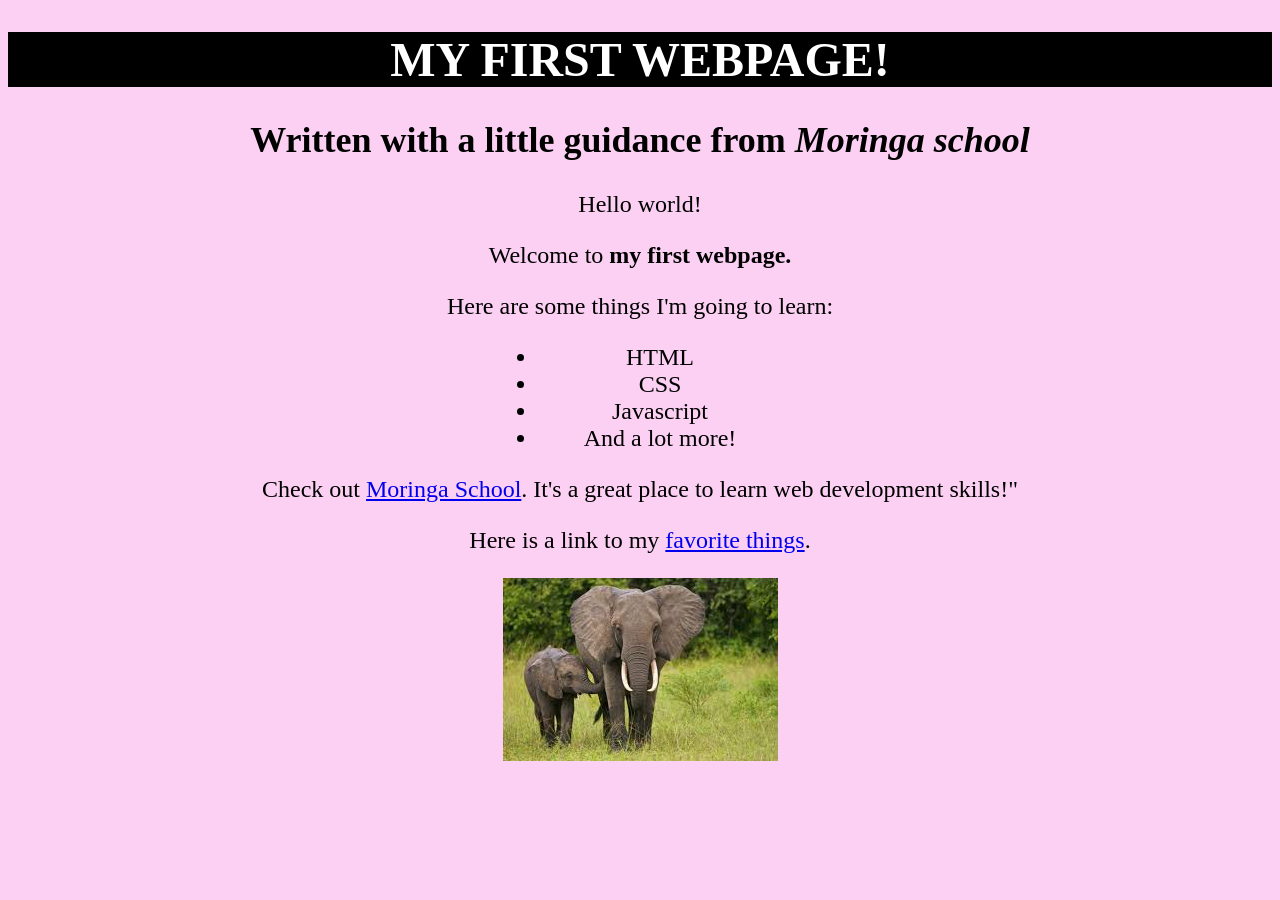
<file: index.html>
<!DOCTYPE html>
<html>
  <head>
    <title>My first website!</title>
    <!--<link rel="stylesheet" href="css/styles.css" type ="text/css">-->
    <link rel="stylesheet" href="css/styles2.css" type = "text/css">

  </head>
  <body>
    <h1>My first webpage!</h1>
    <h2>Written with a little guidance from<em> Moringa school</em></h2>
    <p>Hello world!</p>
    <p>Welcome to <strong>my first webpage.</strong></p>
    <p>Here are some things I'm going to learn:</p>
    <ul>
      <li>HTML</li>
      <li>CSS</li>
      <li>Javascript</li>
      <li>And a lot more!</li>
    </ul>
    <p>Check out <a href="http://moringaschool.com/">
      Moringa School</a>. It's a great place to learn web development skills!"</p>
    <p>Here is a link to my <a href ="my-favorite-things.html">favorite things</a>.</p>
    <img src="images/elephant.jpg" alt="A photo of an elephant">
  </body>
</html>
</file>
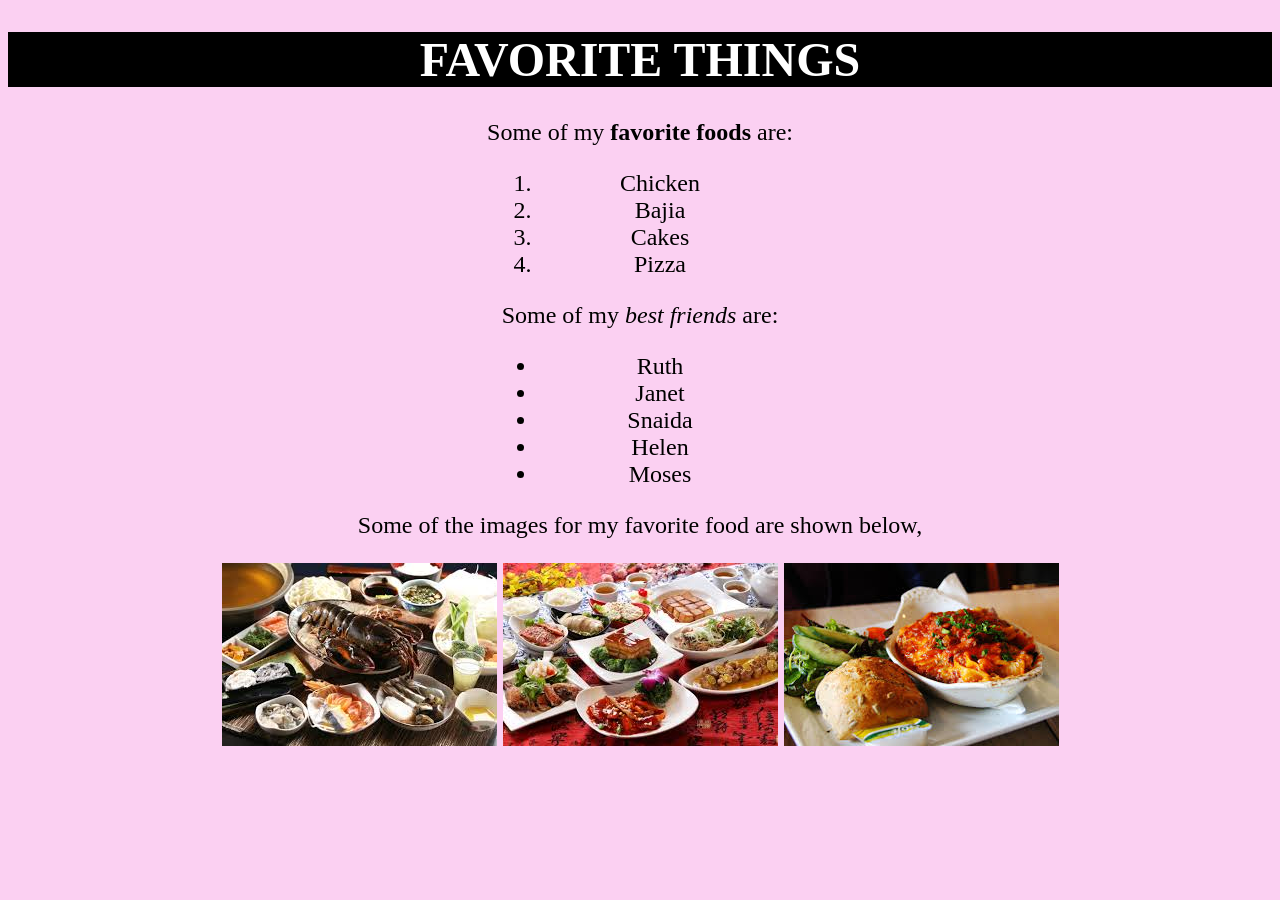
<file: my-favorite-things.html>
<!DOCTYPE html>
<html>
  <head>
    <title>Favorite things</title>
    <link rel="stylesheet" href="css/styles2.css" type ="text/css">
    <!--<link rel="stylesheet" href="css/styles.css" type ="text/css">-->
  </head>
  <body>
    <h1>Favorite things</h1>
    <p>Some of my <strong>favorite foods</strong> are:</p>
    <ol>
      <li>Chicken</li>
      <li>Bajia</li>
      <li>Cakes</li>
      <li>Pizza</li>
    </ol>
    <p>Some of my <em>best friends</em> are:</p>
    <ul>
      <li>Ruth</li>
      <li>Janet</li>
      <li>Snaida</li>
      <li>Helen</li>
      <li>Moses</li>
    </ul>
    <p>Some of the images for my favorite food are shown below,</p>
    <img src="images/image1.jpg" alt="food">
    <img src="images/image2.jpg" alt="food">
    <img src="images/image3.jpg" alt="food">
  </body>
</html>
</file>
<file: css/styles.css>
h1 {
  color:#A32713;
  text-align:center;
  font-style:italic;
}
h2 {
  color:green;
  font-style:italic;
  text-align: center;
  font-style:italic;
}
p {
  font-family:sans-serif;

}
ul{
  line-height: 40px;
  font-weight: normal;
}
body {
  background-color:#AEA8A7;
  font-size: 1.5em;
  font-family: inherit;
}
strong {
  font-style: italic;
}
em {
  font-weight:bold;
}
</file>
<file: css/styles2.css>
body {
  background-color: #FBD0F2;
  font-size:1.5em;
  font-family:cursive;
  text-align: center;
}
li {
  margin:0 40%;
}
h1{
  color:white;
  background-color:black;
  text-transform: uppercase;
}
</file>
